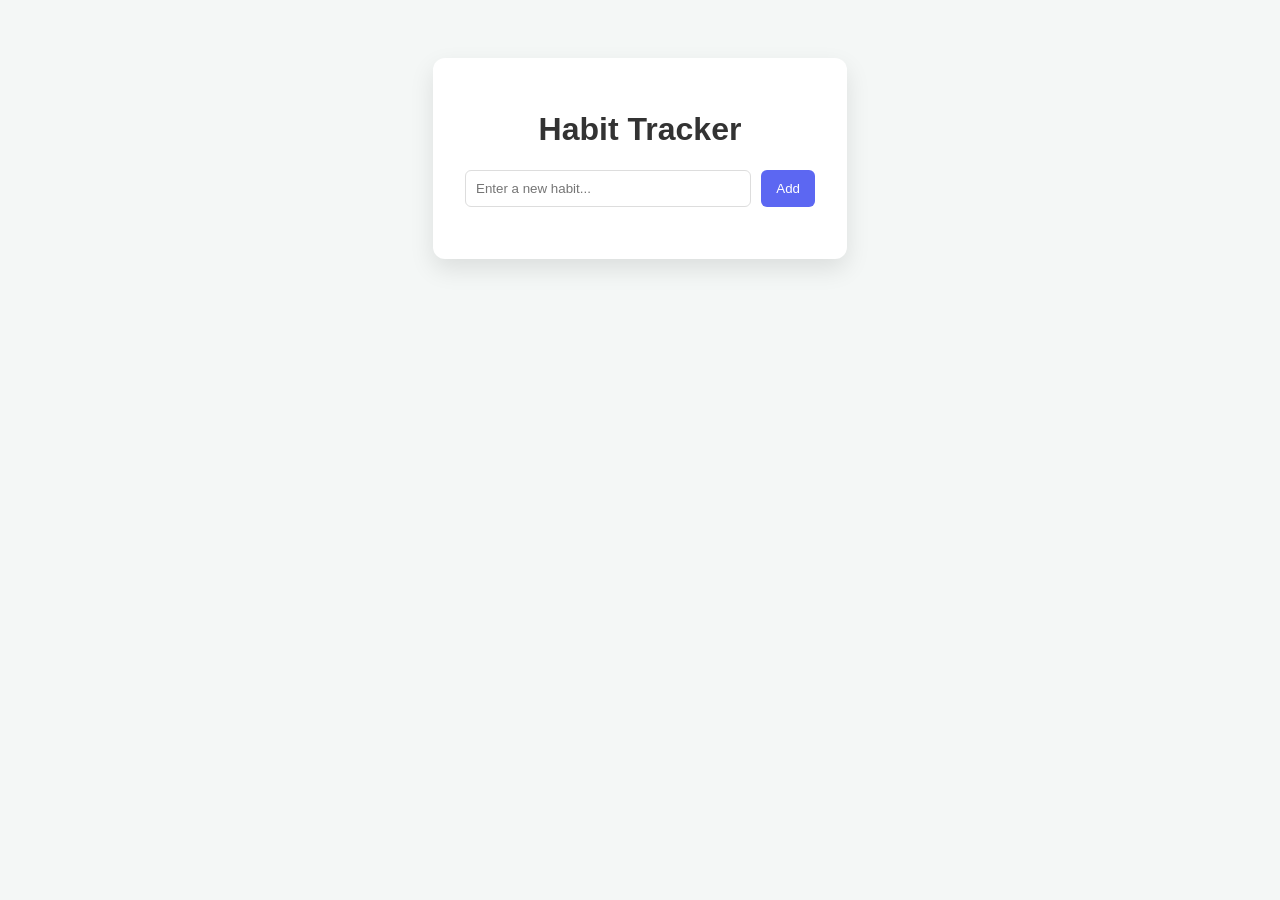
<file: index.html>
<!DOCTYPE html>
<html lang="en">
<head>
    <meta charset="UTF-8">
    <meta name="viewport" content="width=device-width, initial-scale=1.0">
    <title>Minimal Habit Tracker</title>
    <link rel="stylesheet" href="style.css">
</head>
<body>
    <div class="container">
        <h1>Habit Tracker</h1>
        <div class="input-group">
            <input type="text" id="habitInput" placeholder="Enter a new habit...">
            <button onclick="addHabit()">Add</button>
        </div>
        <ul id="habitList"></ul>
    </div>
    <script src="script.js"></script>
</body>
</html>
</file>
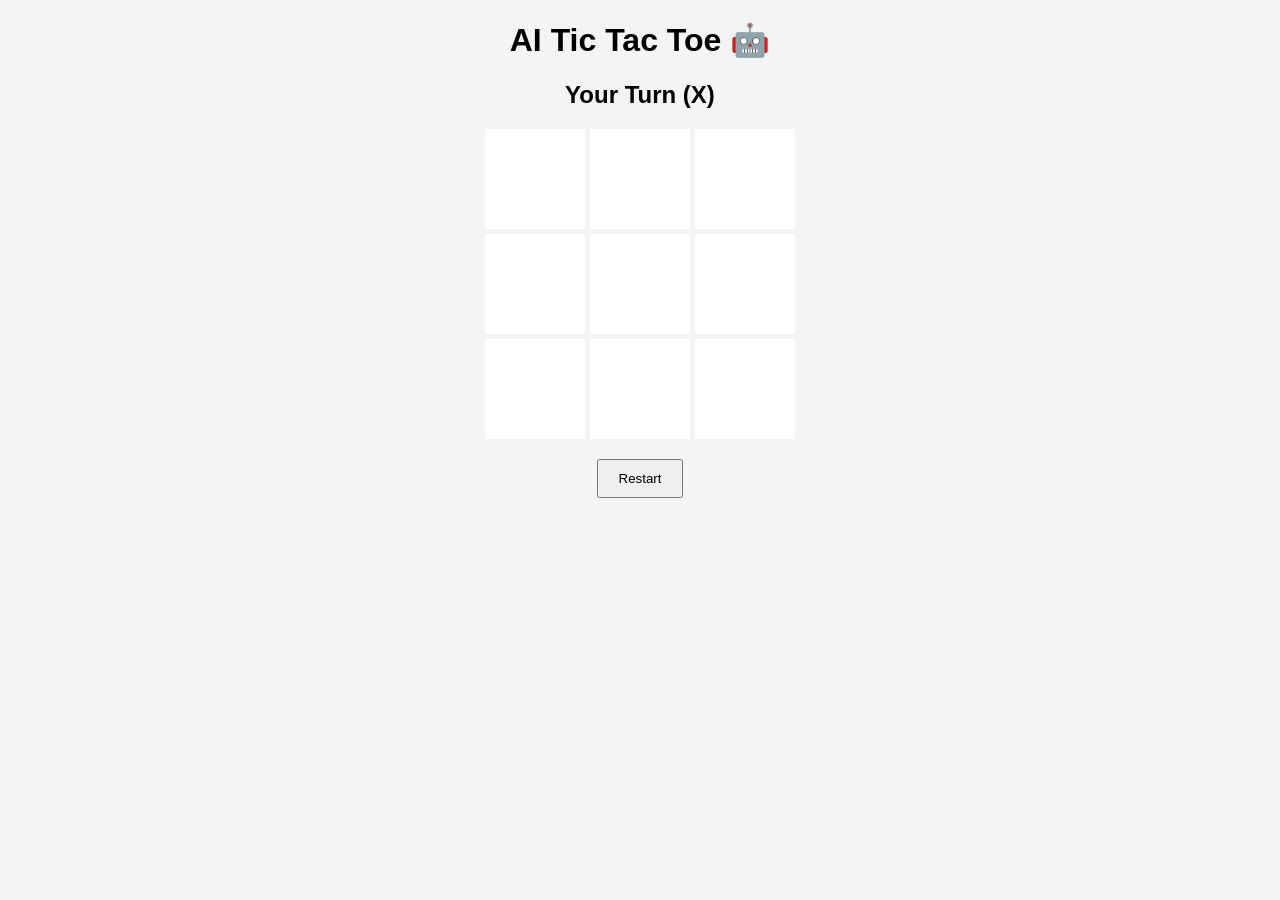
<file: m2.html>
<!DOCTYPE html>
<html>
<head>
    <title>AI Tic Tac Toe</title>
    <style>
        body {
            font-family: Arial;
            text-align: center;
            background: #f4f4f4;
        }

        .board {
            display: grid;
            grid-template-columns: repeat(3, 100px);
            gap: 5px;
            justify-content: center;
            margin-top: 20px;
        }

        .cell {
            width: 100px;
            height: 100px;
            background: white;
            font-size: 40px;
            display: flex;
            justify-content: center;
            align-items: center;
            cursor: pointer;
        }

        .cell:hover {
            background: #ddd;
        }

        button {
            margin-top: 20px;
            padding: 10px 20px;
        }
    </style>
</head>

<body>

<h1>AI Tic Tac Toe 🤖</h1>
<h2 id="status">Your Turn (X)</h2>

<div class="board" id="board"></div>
<button onclick="resetGame()">Restart</button>

<script>
let board = ["", "", "", "", "", "", "", "", ""];
let human = "X";
let ai = "O";
let gameActive = true;

const statusText = document.getElementById("status");
const boardDiv = document.getElementById("board");

function createBoard() {
    boardDiv.innerHTML = "";
    board.forEach((cell, index) => {
        const div = document.createElement("div");
        div.classList.add("cell");
        div.innerText = cell;
        div.addEventListener("click", () => humanMove(index));
        boardDiv.appendChild(div);
    });
}

function humanMove(index) {
    if (board[index] !== "" || !gameActive) return;

    board[index] = human;
    createBoard();

    if (checkWinner(board, human)) {
        statusText.innerText = "You Win 🎉";
        gameActive = false;
        return;
    }

    if (isDraw()) {
        statusText.innerText = "Draw!";
        return;
    }

    statusText.innerText = "AI Thinking...";
    setTimeout(aiMove, 500);
}

function aiMove() {
    let bestMove = minimax(board, ai).index;
    board[bestMove] = ai;
    createBoard();

    if (checkWinner(board, ai)) {
        statusText.innerText = "AI Wins 🤖";
        gameActive = false;
        return;
    }

    if (isDraw()) {
        statusText.innerText = "Draw!";
        return;
    }

    statusText.innerText = "Your Turn (X)";
}

function minimax(newBoard, player) {
    let availSpots = newBoard.map((v, i) => v === "" ? i : null).filter(v => v !== null);

    if (checkWinner(newBoard, human)) return { score: -10 };
    if (checkWinner(newBoard, ai)) return { score: 10 };
    if (availSpots.length === 0) return { score: 0 };

    let moves = [];

    for (let i = 0; i < availSpots.length; i++) {
        let move = {};
        move.index = availSpots[i];
        newBoard[availSpots[i]] = player;

        let result;
        if (player === ai) {
            result = minimax(newBoard, human);
            move.score = result.score;
        } else {
            result = minimax(newBoard, ai);
            move.score = result.score;
        }

        newBoard[availSpots[i]] = "";
        moves.push(move);
    }

    let bestMove;
    if (player === ai) {
        let bestScore = -Infinity;
        moves.forEach((m, i) => {
            if (m.score > bestScore) {
                bestScore = m.score;
                bestMove = i;
            }
        });
    } else {
        let bestScore = Infinity;
        moves.forEach((m, i) => {
            if (m.score < bestScore) {
                bestScore = m.score;
                bestMove = i;
            }
        });
    }

    return moves[bestMove];
}

function checkWinner(b, player) {
    const winPatterns = [
        [0,1,2],[3,4,5],[6,7,8],
        [0,3,6],[1,4,7],[2,5,8],
        [0,4,8],[2,4,6]
    ];

    return winPatterns.some(pattern =>
        pattern.every(i => b[i] === player)
    );
}

function isDraw() {
    return board.every(cell => cell !== "");
}

function resetGame() {
    board = ["", "", "", "", "", "", "", "", ""];
    gameActive = true;
    statusText.innerText = "Your Turn (X)";
    createBoard();
}

createBoard();
</script>

</body>
</html>
</file>
<file: style.css>
body {
    font-family: 'Segoe UI', Tahoma, Geneva, Verdana, sans-serif;
    background-color: #f4f7f6;
    display: flex;
    justify-content: center;
    padding-top: 50px;
}

.container {
    background: white;
    padding: 2rem;
    border-radius: 12px;
    box-shadow: 0 10px 25px rgba(0,0,0,0.1);
    width: 350px;
}

h1 { text-align: center; color: #333; }

.input-group {
    display: flex;
    gap: 10px;
    margin-bottom: 20px;
}

input {
    flex: 1;
    padding: 10px;
    border: 1px solid #ddd;
    border-radius: 6px;
}

button {
    padding: 10px 15px;
    background-color: #5c67f2;
    color: white;
    border: none;
    border-radius: 6px;
    cursor: pointer;
}

button:hover { background-color: #4a54e1; }

ul { list-style: none; padding: 0; }

.habit-item {
    display: flex;
    justify-content: space-between;
    align-items: center;
    padding: 10px;
    border-bottom: 1px solid #eee;
}

.habit-item.completed span {
    text-decoration: line-through;
    color: #888;
}

.delete-btn {
    background: #ff5e5e;
    padding: 5px 10px;
    font-size: 12px;
}
</file>
